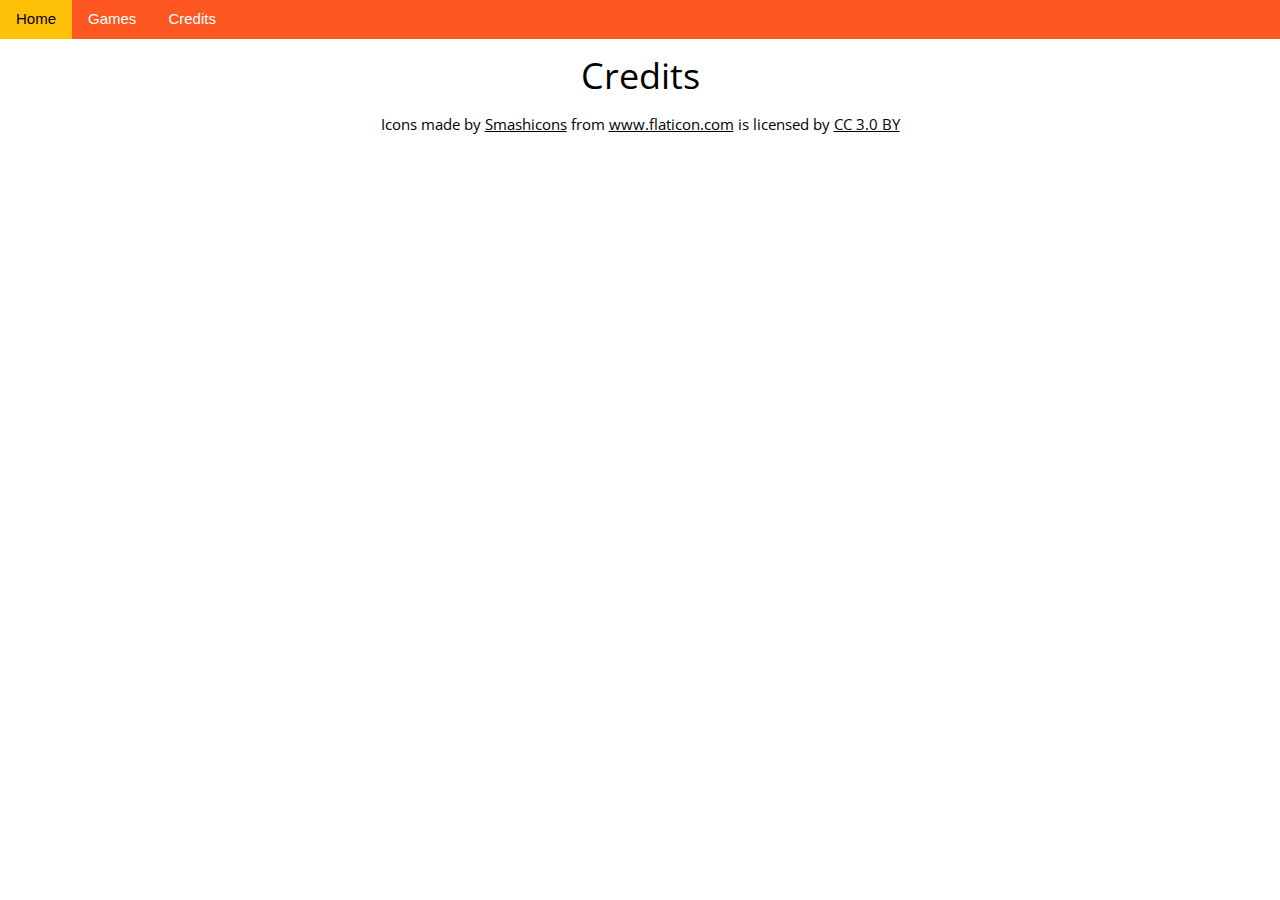
<file: credits/index.html>
<!DOCTYPE html>
<html>
  <head>
    <link rel="stylesheet" href="https://www.w3schools.com/w3css/4/w3.css">
    <link href="https://fonts.googleapis.com/css?family=Open+Sans+Condensed:300" rel="stylesheet">
    <title>Pomegranate Gaming - Credits</title>
    <style>
      .w3-open-condensed {
      font-family: 'Open Sans Condensed', sans-serif;
      }
      h1 {
      text-align: center;
      }
      a {
      text-align: center;
      }
      p {
      text-align: center;
      }
      .center {
      text-align: center;
      }
    </style>
  </head>
  <body>
    <div class="w3-bar w3-deep-orange" style="position:sticky;">
      <a href="/home" class="w3-bar-item w3-hover-amber" style="text-decoration:none;">Home</a>
      <a href="/games" class="w3-bar-item w3-hover-amber" style="text-decoration:none;">Games</a>
      <a href="/credits" class="w3-bar-item w3-hover-amber" style="text-decoration:none;">Credits</a>
    </div>
    <h1 class="w3-open-condensed">Credits</h1>
   <div class="w3-open-condensed center">Icons made by <a href="https://www.flaticon.com/authors/smashicons" title="Smashicons">Smashicons</a> from <a href="https://www.flaticon.com/" title="Flaticon">www.flaticon.com</a> is licensed by <a href="http://creativecommons.org/licenses/by/3.0/" title="Creative Commons BY 3.0" target="_blank">CC 3.0 BY</a></div>
  </body>
</html>
</file>
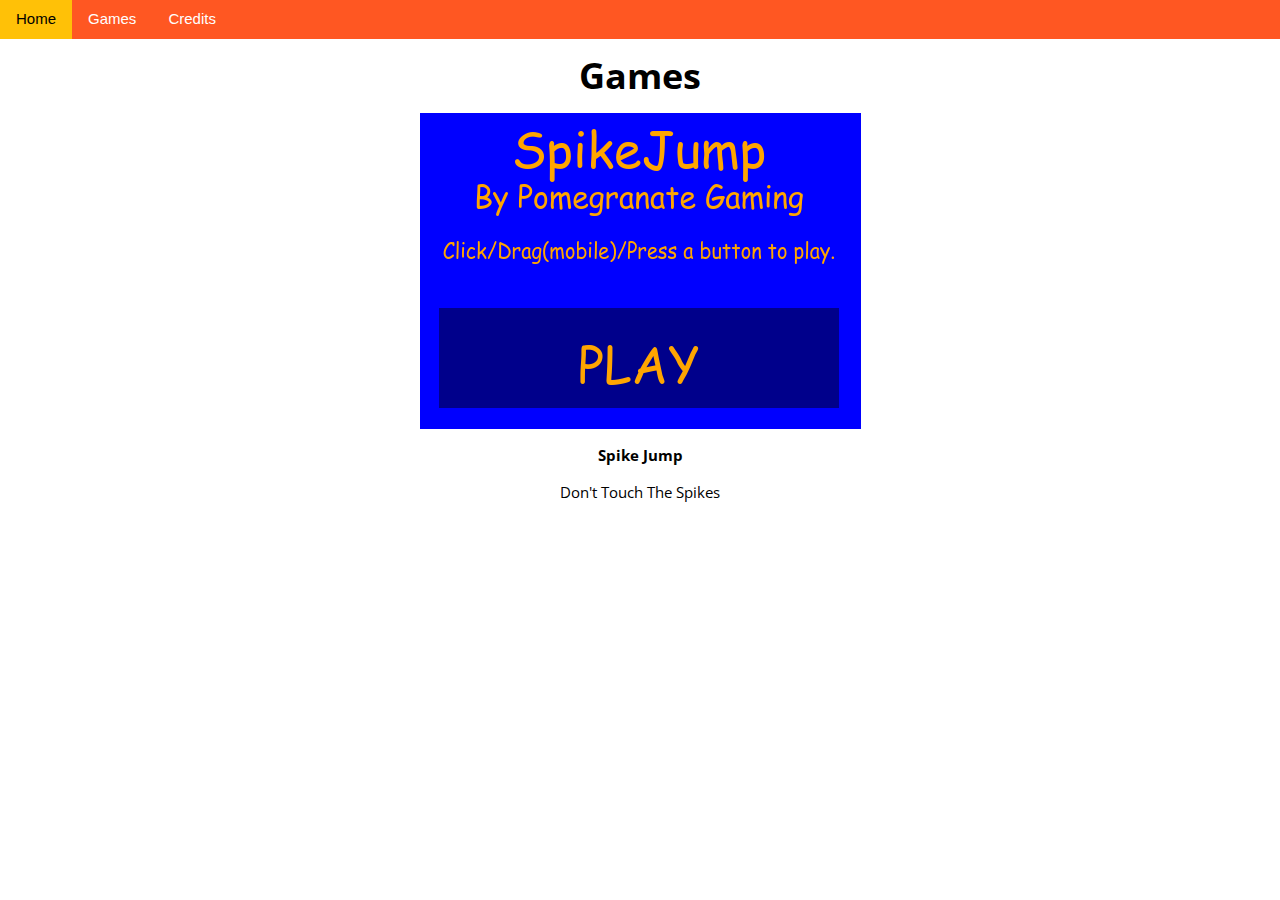
<file: games/index.html>
<!DOCTYPE html>
<html>
  <head>
    <link rel="stylesheet" href="https://www.w3schools.com/w3css/4/w3.css">
    <link href="https://fonts.googleapis.com/css?family=Open+Sans+Condensed:300" rel="stylesheet">
    <title>Pomegranate Gaming - Games</title>
    <style>
      .w3-open-condensed {
      font-family: 'Open Sans Condensed', sans-serif;
      }
      h1 {
      text-align: center;
      }
      a {
      text-align: center;
      }
      button {
      text-align: center;
      }
    </style>
  </head>
  <body>
    <div class="w3-bar w3-deep-orange" style="position:sticky;">
      <a href="/home/" class="w3-bar-item w3-hover-amber" style="text-decoration:none;">Home</a>
      <a href="/games" class="w3-bar-item w3-hover-amber"  style="text-decoration:none;">Games</a>
      <a href="/credits" class="w3-bar-item w3-hover-amber" style="text-decoration:none;">Credits</a>
    </div>
    <h1 class="w3-open-condensed"><b>Games</b></h1>
    <a href="/SpikeJump" target="_self" style="text-decoration:none;">
      <div>
        <img src="SpikeJump.png" alt="SpikeJump">
        <div class="w3-center w3-container">
          <p class="w3-open-condensed"><b>Spike Jump</b></p>
          <p class="w3-open-condensed">Don't Touch The Spikes</p>
        </div>
      </div>
    </a>
  </body>
</html>
</file>
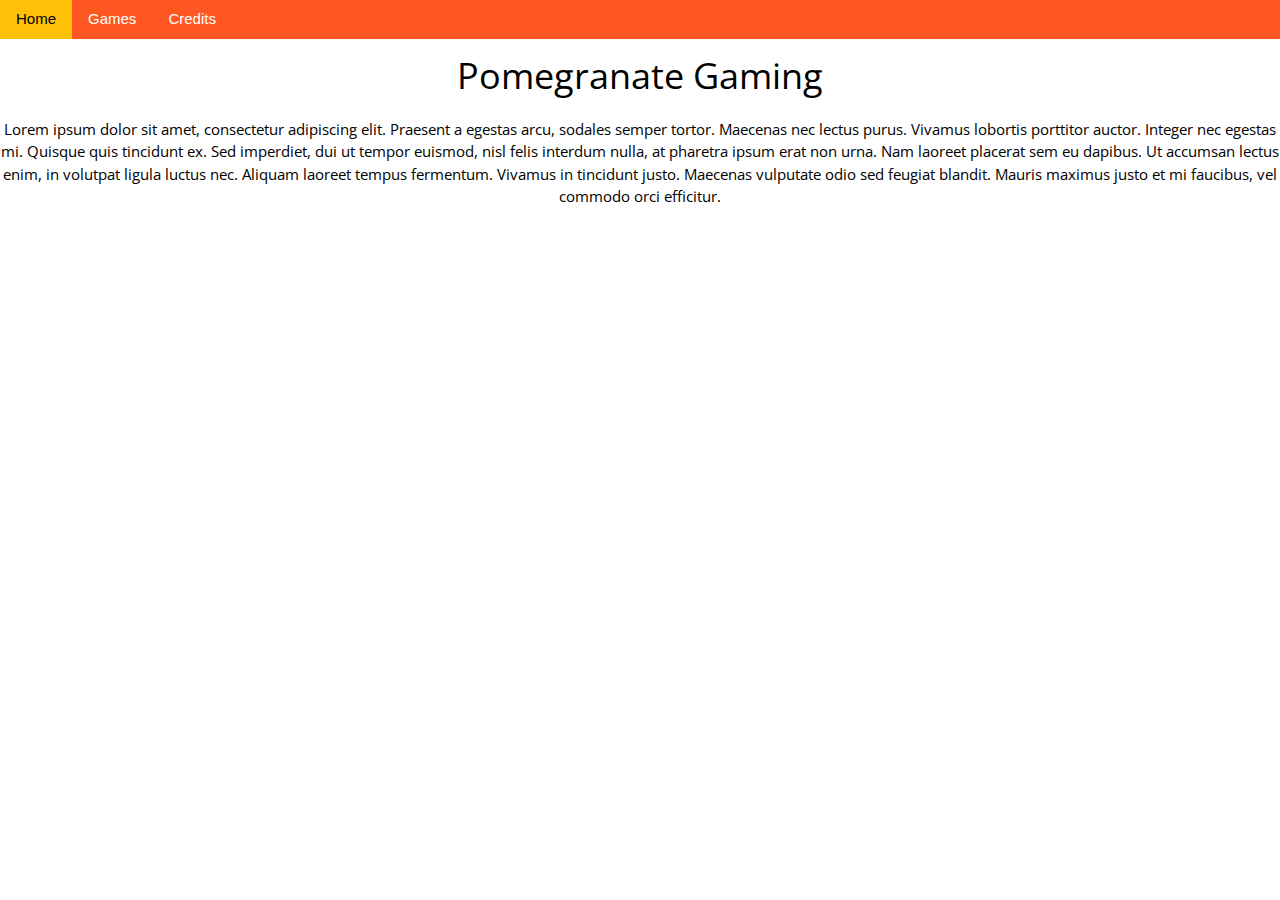
<file: home/index.html>
<!DOCTYPE html>
<html>
  <head>
    <link rel="stylesheet" href="https://www.w3schools.com/w3css/4/w3.css">
    <link href="https://fonts.googleapis.com/css?family=Open+Sans+Condensed:300" rel="stylesheet">
    <title>Pomegranate Gaming - Home</title>
    <style>
      .w3-open-condensed {
      font-family: 'Open Sans Condensed', sans-serif;
      }
      h1 {
      text-align: center;
      }
      a {
      text-align: center;
      }
      button {
      text-align: center;
      }
      p {
      text-align: center;
      }
    </style>
  </head>
  <body>
    <div class="w3-bar w3-deep-orange" style="position:sticky;">
      <a href="/home/" class="w3-bar-item w3-hover-amber" style="text-decoration:none;">Home</a>
      <a href="/games" class="w3-bar-item w3-hover-amber" style="text-decoration:none;">Games</a>
      <a href="/credits" class="w3-bar-item w3-hover-amber" style="text-decoration:none;">Credits</a>
    </div>
    <h1 class="w3-open-condensed">Pomegranate Gaming</h1>
    <p class="w3-open-condensed">Lorem ipsum dolor sit amet, consectetur adipiscing elit. Praesent a egestas arcu, sodales semper tortor. Maecenas nec lectus purus. Vivamus lobortis porttitor auctor. Integer nec egestas mi. Quisque quis tincidunt ex. Sed imperdiet, dui ut tempor euismod, nisl felis interdum nulla, at pharetra ipsum erat non urna. Nam laoreet placerat sem eu dapibus. Ut accumsan lectus enim, in volutpat ligula luctus nec. Aliquam laoreet tempus fermentum. Vivamus in tincidunt justo. Maecenas vulputate odio sed feugiat blandit. Mauris maximus justo et mi faucibus, vel commodo orci efficitur.</p>
  </body>
</html>
</file>
